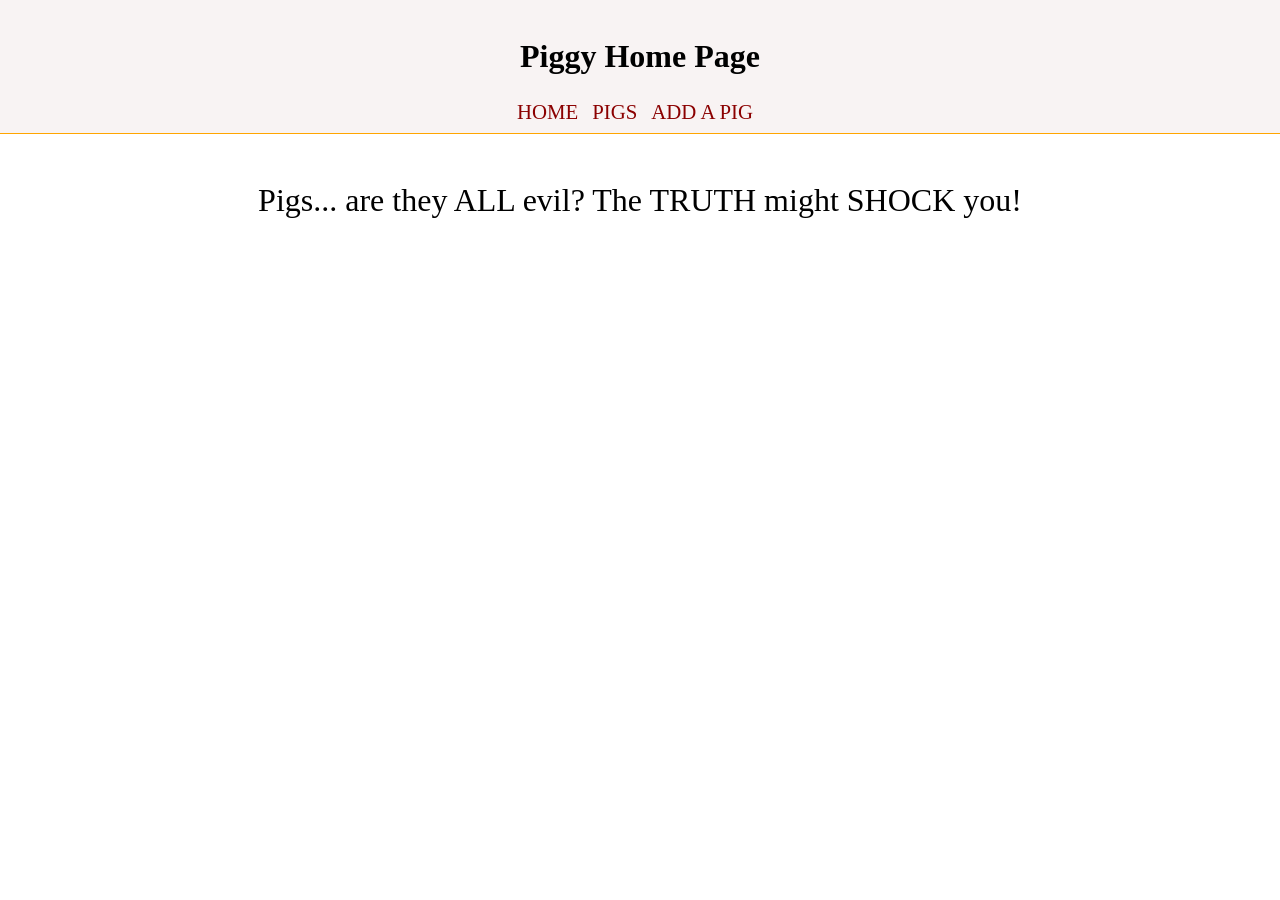
<file: public/index.html>
<!DOCTYPE html>
<html lang="en">
<head>
    <meta charset="UTF-8">
    <meta name="viewport" content="width=device-width, initial-scale=1.0">
    <title>Are all pigs EVIL?!?!</title>
    <link rel="stylesheet" href="common/reset.css">
    <link rel="stylesheet" href="common/main.css">
    <link rel="stylesheet" href="home/App.css">
    <link rel="stylesheet" href="common/Header.css">
    <link rel="stylesheet" href="common/Loading.css">
</head>
<body>
    <script type="module" src="home/index.js"></script>
</body>
</html>
</file>
<file: public/common/main.css>
* {
    box-sizing: border-box;
}

a {
    text-decoration: none;
    color: darkred;
    font-size: 1.3em;
}
</file>
<file: public/home/App.css>
main {
    padding: 50px;
    text-align: center;
    font-size: 2em;
}
</file>
<file: public/common/Header.css>
header {
    display: flex;
    flex-direction: column;
    align-items: center;
    padding: 10px;
    justify-content: center;
    background: #f8f3f3;
    border-bottom: 1px solid orange;
}

h1 {
    font-size: 2em;
    font-family: 'Oswald';
    font-weight: bold;
    margin: 30px auto;
    flex-grow: 1;
}

nav a {
    margin-right: 10px;
    text-transform: uppercase;
}
</file>
<file: public/common/Loading.css>
.loading-container {
    position: absolute;
    display: flex;
    justify-content: center;
    align-items: center;
    top: 35vh;
    width: 100vw;
    opacity: 0.7;
}

.loading-container img {
    width: 40%;
    border: 1px solid #aaa;
    border-radius: 10px;
    box-shadow: 1px 1px 3px black;
}
</file>
